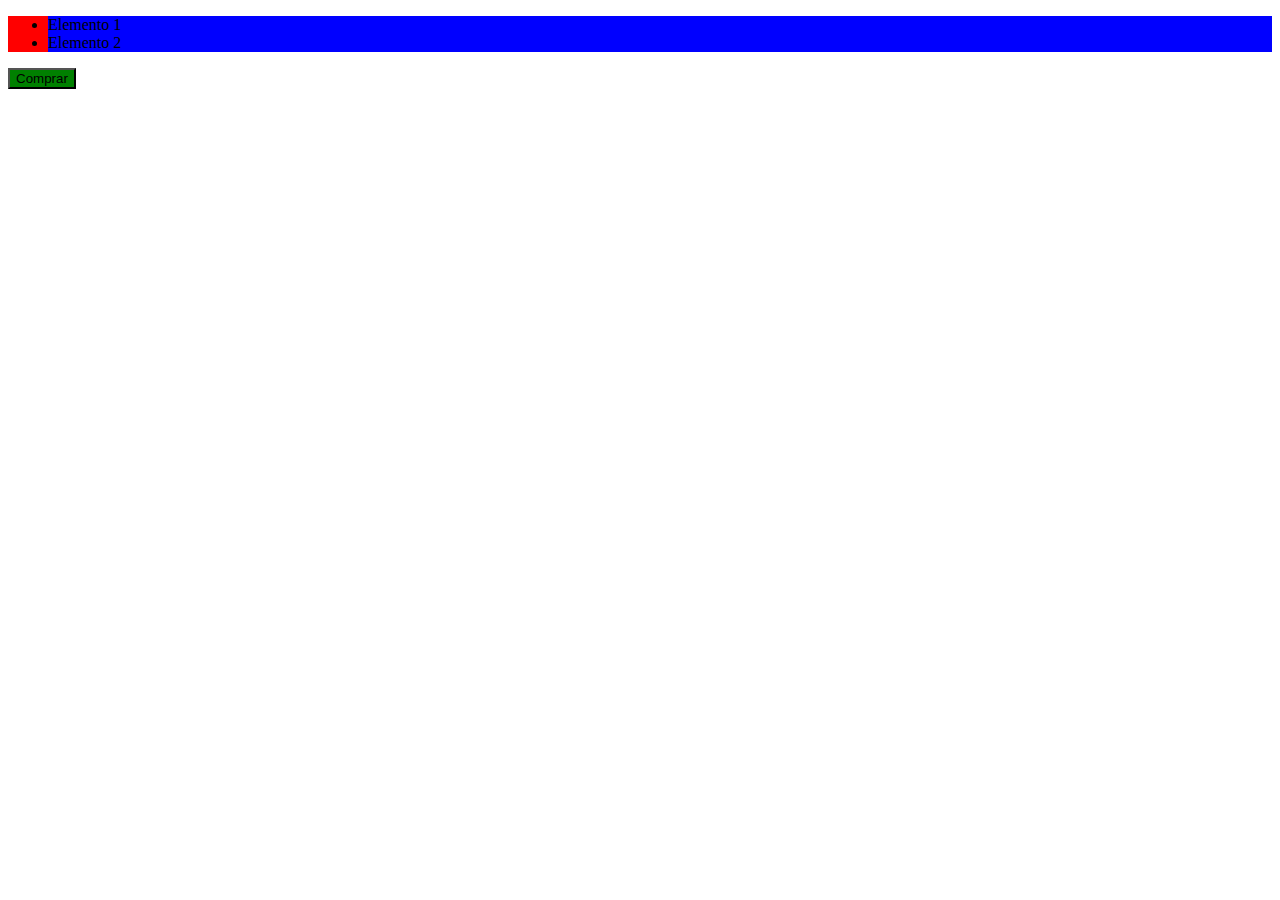
<file: 3 - nesting/index.html>
<!DOCTYPE html>
<html lang="en">
<head>
  <meta charset="UTF-8">
  <meta http-equiv="X-UA-Compatible" content="IE=edge">
  <meta name="viewport" content="width=device-width, initial-scale=1.0">
  <link rel="stylesheet" href="./css/style.css">
  <title>Nesting</title>
</head>
<body>
  <div class="classe1">
    <ul>
      <li>Elemento 1</li>
      <li>Elemento 2</li>
    </ul>
    <button>Comprar</button>
  </div>
</body>
</html>
</file>
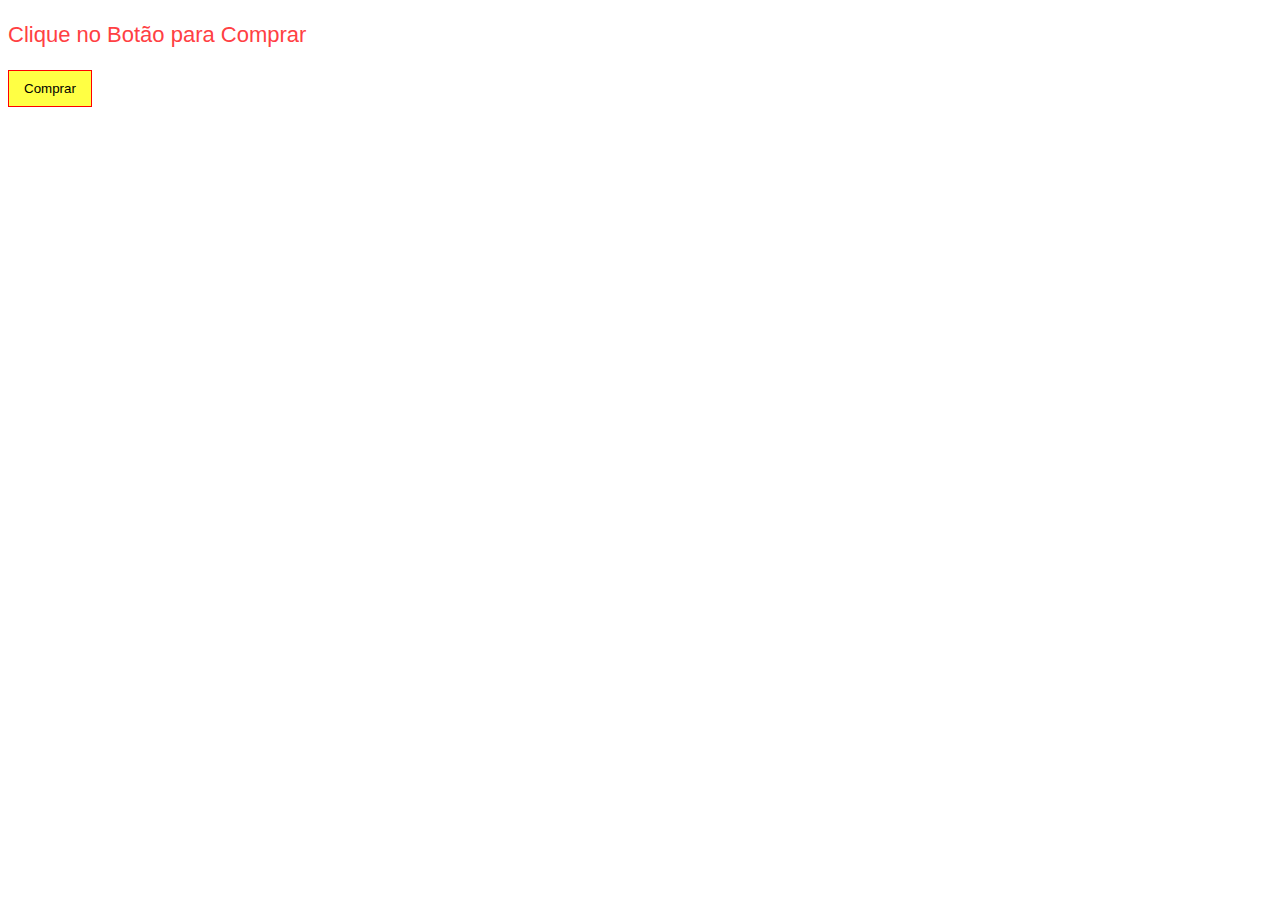
<file: 4 - Imports/index.html>
<!DOCTYPE html>
<html lang="en">
<head>
  <meta charset="UTF-8">
  <meta http-equiv="X-UA-Compatible" content="IE=edge">
  <meta name="viewport" content="width=device-width, initial-scale=1.0">
  <title>Imports</title>
  <link rel="stylesheet" href="./css/style.css">
</head>
<body>
  <p class="textBuy">Clique no Botão para Comprar</p>
  <button class="btn">Comprar</button>
</body>
</html>
</file>
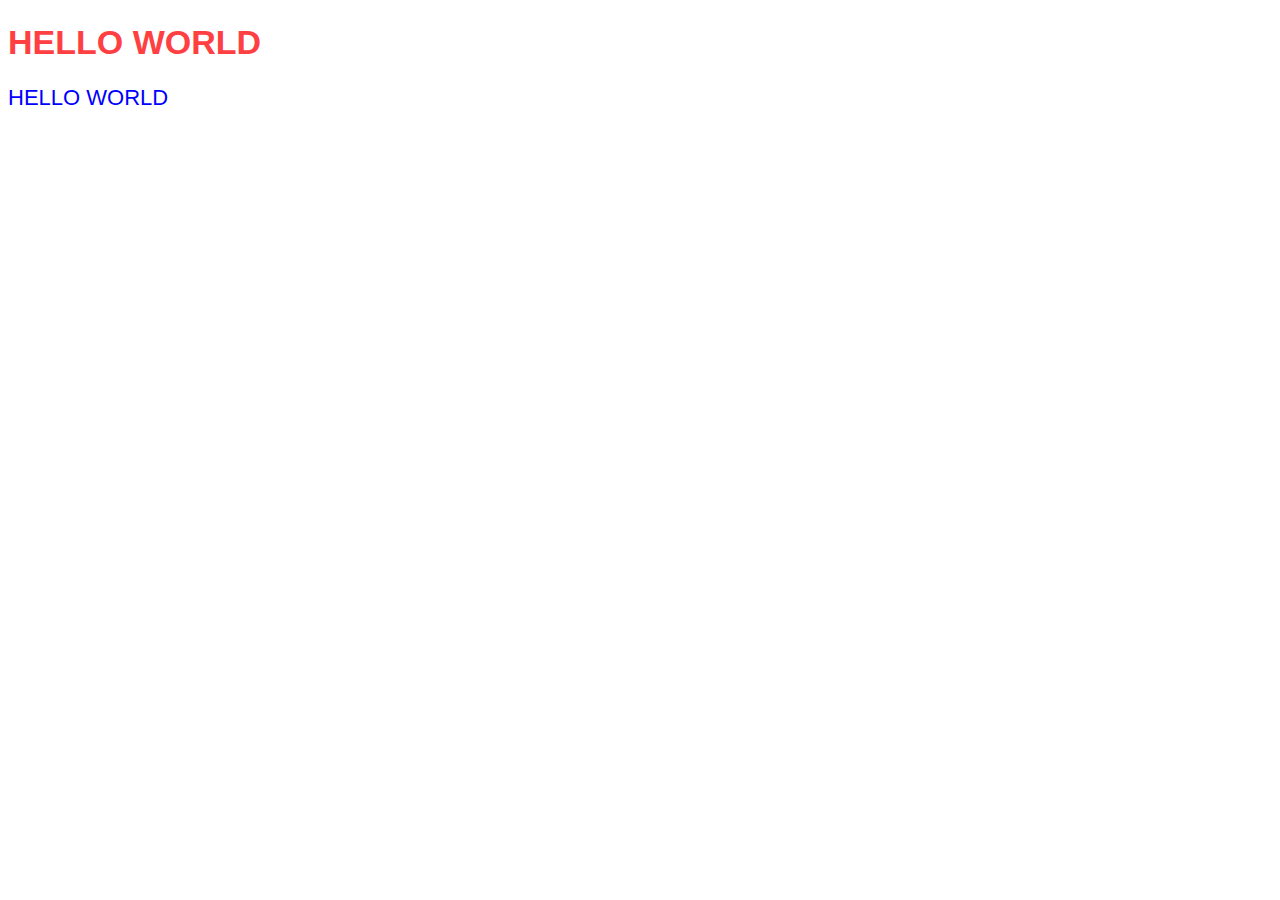
<file: 5 - Mixin/index.html>
<!DOCTYPE html>
<html lang="en">
<head>
  <meta charset="UTF-8">
  <meta http-equiv="X-UA-Compatible" content="IE=edge">
  <meta name="viewport" content="width=device-width, initial-scale=1.0">
  <link rel="stylesheet" href="./css/style.css">
  <title>Mixin</title>
</head>
<body>
  <div class="text">
    <h1>HELLO WORLD</h1>
    <p>HELLO WORLD</p>
  </div>
</body>
</html>
</file>
<file: 3 - nesting/css/style.css>
.classe1 ul {
  background-color: red;
}
.classe1 li {
  background-color: blue;
}
.classe1 button {
  background-color: green;
  cursor: pointer;
}
.classe1 button:hover {
  background-color: red;
  transition: 500ms;
}

/*# sourceMappingURL=style.css.map */
</file>
<file: 4 - Imports/css/style.css>
.textBuy {
  font-size: 22px;
  font-family: Arial, Helvetica, sans-serif;
  color: #ff4043;
}

.btn {
  padding: 10px 15px;
  border: 1px solid red;
  background-color: #ff4;
}

/*# sourceMappingURL=style.css.map */
</file>
<file: 5 - Mixin/css/style.css>
.text h1 {
  color: #ff4043;
  font-size: 34px;
  font-family: Arial;
}
.text p {
  color: blue;
  font-size: 22px;
  font-family: sans-serif;
}

/*# sourceMappingURL=style.css.map */
</file>
